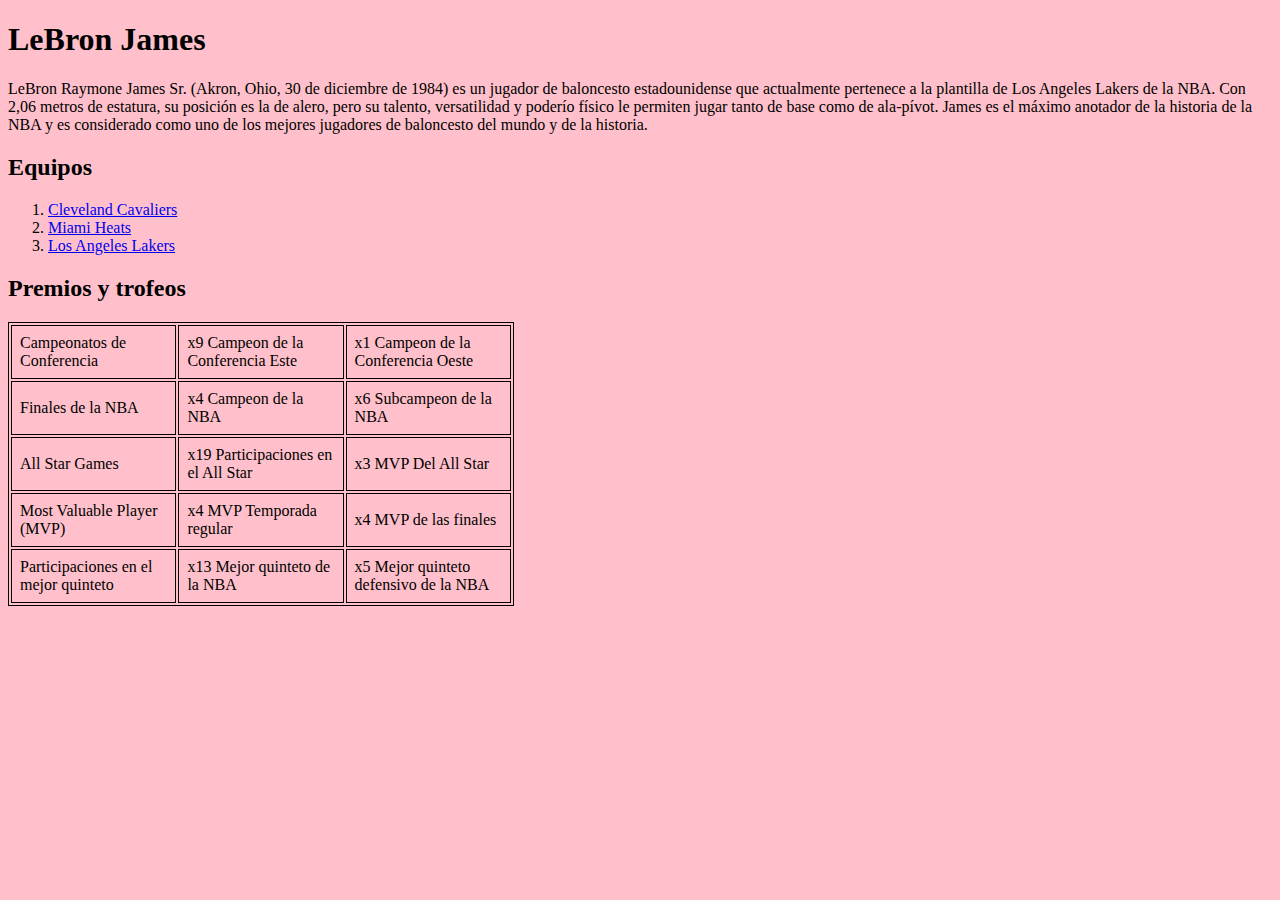
<file: index.html>
<!DOCTYPE html>
<html lang="es-ES">
  <head>
    <meta charset="utf-8">
    <title>leBron James</title>
    <link rel="stylesheet" href="estilos 2.css">
  </head>
  <body>
	<h1>LeBron James</h1>
		<p>LeBron Raymone James Sr. (Akron, Ohio, 30 de diciembre de 1984) es un jugador de baloncesto estadounidense que actualmente pertenece a la plantilla de Los Angeles Lakers de la NBA. Con 2,06 metros de estatura, su posición es la de alero, pero su talento, versatilidad y poderío físico le permiten jugar tanto de base como de ala-pívot.​ James es el máximo anotador de la historia de la NBA y es considerado como uno de los mejores jugadores de baloncesto del mundo y de la historia.</p>
	<h2>Equipos</h2>
	<ol>
		<li><a href="cavaliers.html">Cleveland Cavaliers</a>
		<li><a href="miami heats.html">Miami Heats</a>
		<li><a href="lakers.html">Los Angeles Lakers</a>
	</ol>
	<h2>Premios y trofeos</h2>
		<style>table, td {
		border:1px solid black;
		}
		table {
		width:40%;
		}
		td {
		padding:8px;
		}
	</style>
  </head>
  <body>
	<table>
	  <tr>
	    <td>Campeonatos de Conferencia</td>
		<td>x9 Campeon de la Conferencia Este </td>
		<td>x1 Campeon de la Conferencia Oeste</td>
	  </tr>	  
	  <tr>
	    <td>Finales de la NBA</td>
		<td>x4 Campeon de la NBA</td>
		<td>x6 Subcampeon de la NBA</td>
	  </tr>
	  <tr>
	    <td>All Star Games</td>
		<td>x19 Participaciones en el All Star</td>
		<td>x3 MVP Del All Star</td>
	  </tr>
	  <tr>
	    <td>Most Valuable Player (MVP)</td>
		<td>x4 MVP Temporada regular</td>
		<td>x4 MVP de las finales</td>
	  </tr>
	  <tr>
	    <td>Participaciones en el mejor quinteto</td>
		<td>x13 Mejor quinteto de la NBA</td>
		<td>x5 Mejor quinteto defensivo de la NBA</td>
	  </tr>
	</table>
	</body>
  </body>
</html>
</file>
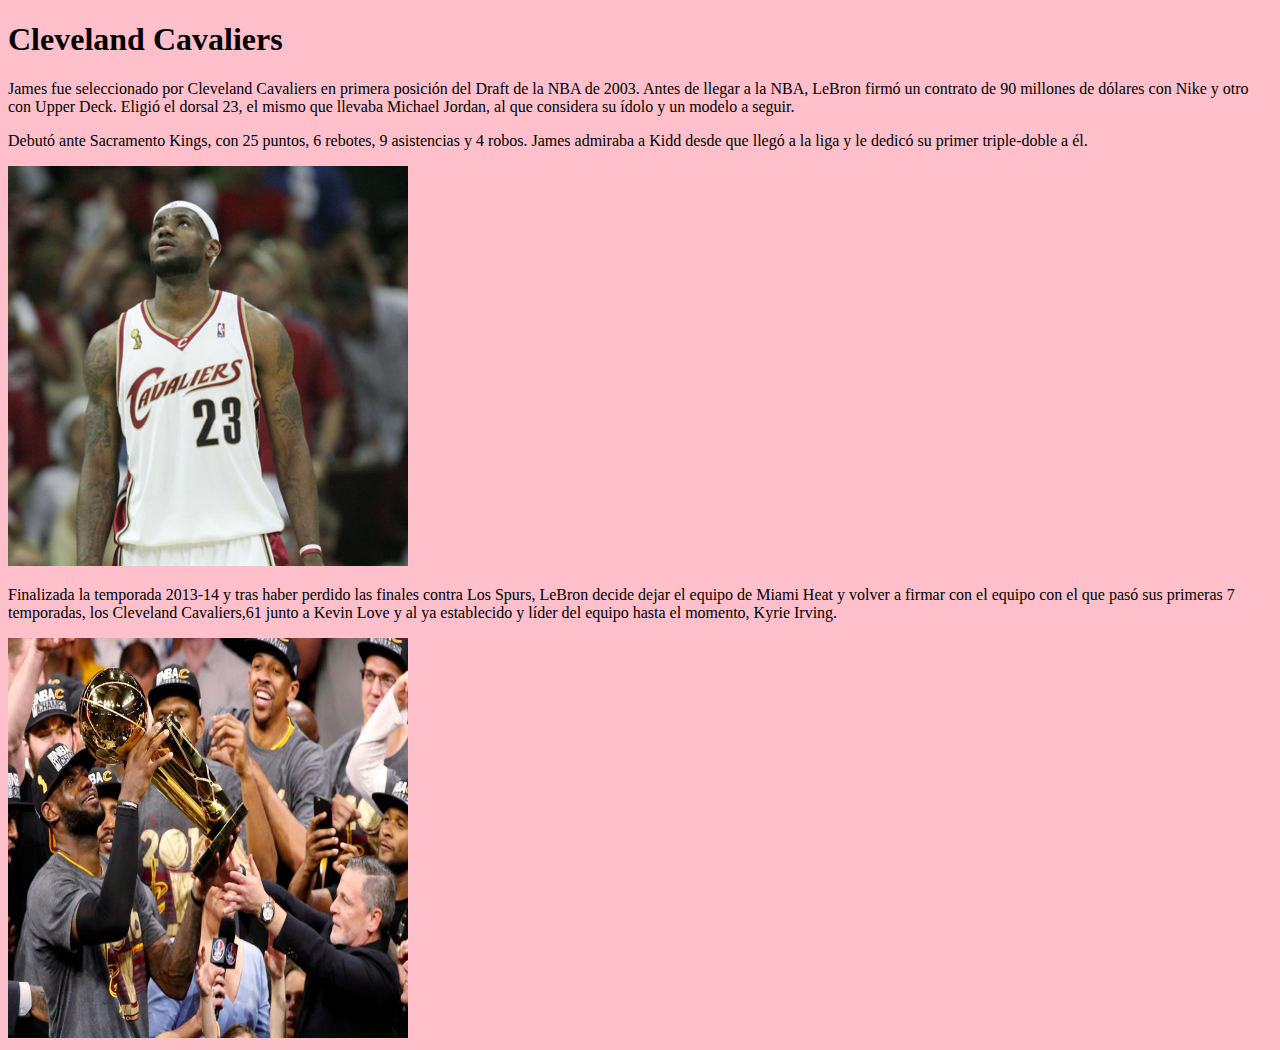
<file: cavaliers.html>
<!DOCTYPE html>
<html lang="es-ES">
  <head>
    <meta charset="utf-8">
    <title>cavaliers</title>
    <link rel="stylesheet" href="estilos 2.css">
  </head>
  <body>
	<h1>Cleveland Cavaliers</h1>
		<p>James fue seleccionado por Cleveland Cavaliers en primera posición del Draft de la NBA de 2003. Antes de llegar a la NBA, LeBron firmó un contrato de 90 millones de dólares con Nike y otro con Upper Deck. Eligió el dorsal 23, el mismo que llevaba Michael Jordan, al que considera su ídolo y un modelo a seguir.</p>
		<p>Debutó ante Sacramento Kings, con 25 puntos, 6 rebotes, 9 asistencias y 4 robos. James admiraba a Kidd desde que llegó a la liga y le dedicó su primer triple-doble a él.</p>
		 <img src="lebron joven.jpg" width="400" height="400" alt="lebron cavaliers.">
		 <p>Finalizada la temporada 2013-14 y tras haber perdido las finales contra Los Spurs, LeBron decide dejar el equipo de Miami Heat y volver a firmar con el equipo con el que pasó sus primeras 7 temporadas, los Cleveland Cavaliers,61​ junto a Kevin Love y al ya establecido y líder del equipo hasta el momento, Kyrie Irving.</p>
		 <img src="mok.jpg" width="400" height="400" alt="lebron cavaliers anillo.">
	</body>
</html>
</file>
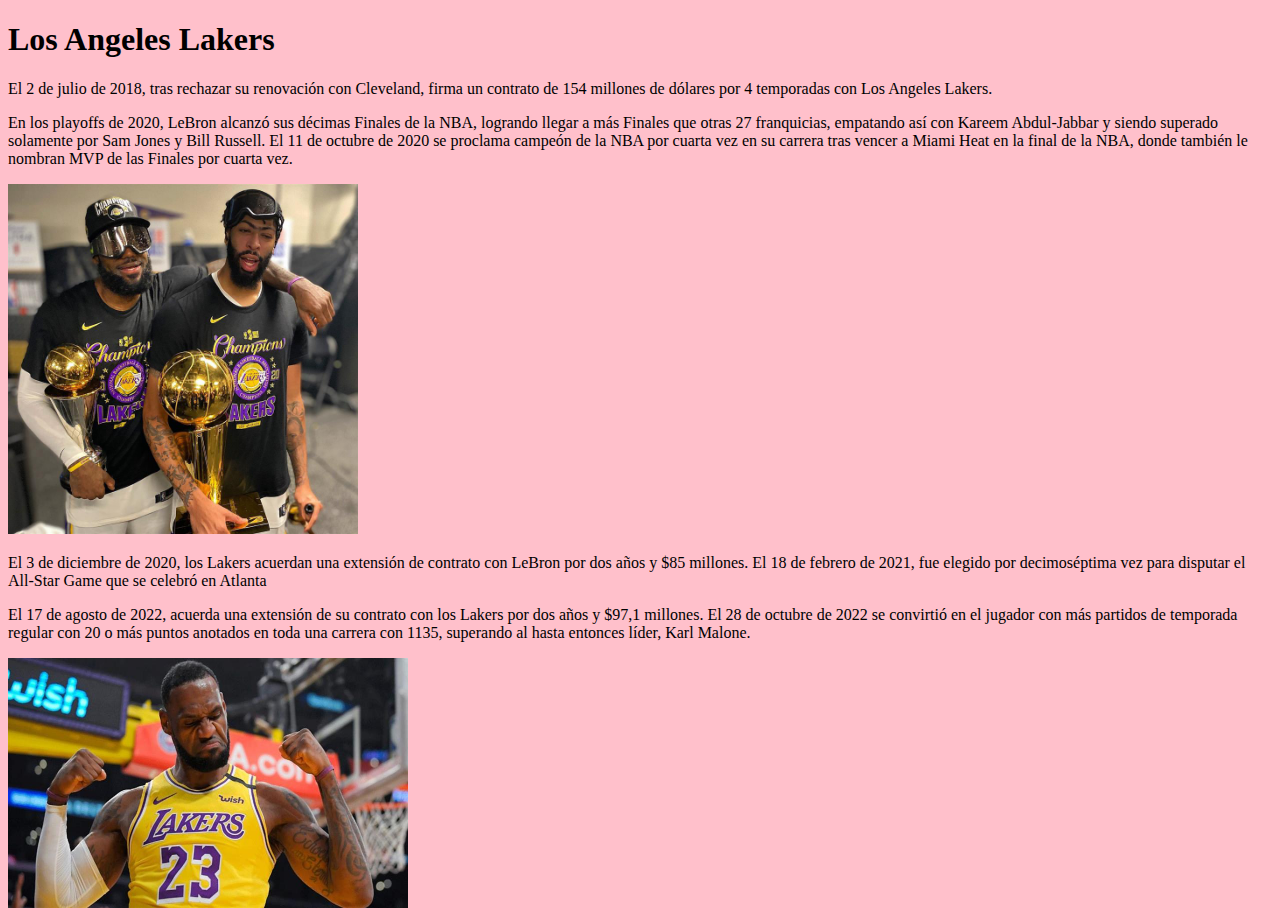
<file: lakers.html>
<!DOCTYPE html>
<html lang="es-ES">
  <head>
    <meta charset="utf-8">
    <title>lakers</title>
    <link rel="stylesheet" href="estilos 2.css">
  </head>
  <body>
	<h1>Los Angeles Lakers</h1>
		<p>El 2 de julio de 2018, tras rechazar su renovación con Cleveland, firma un contrato de 154 millones de dólares por 4 temporadas con Los Angeles Lakers.</p>
		<p>En los playoffs de 2020, LeBron alcanzó sus décimas Finales de la NBA, logrando llegar a más Finales que otras 27 franquicias, empatando así con Kareem Abdul-Jabbar y siendo superado solamente por Sam Jones y Bill Russell. El 11 de octubre de 2020 se proclama campeón de la NBA por cuarta vez en su carrera tras vencer a Miami Heat en la final de la NBA, donde también le nombran MVP de las Finales por cuarta vez.</p>
		 <img src="Bron Bron y AD con el anillo.jpg" width="350" height="350" alt="lebron lakers anillo.">
		 <p>El 3 de diciembre de 2020, los Lakers acuerdan una extensión de contrato con LeBron por dos años y $85 millones.​ El 18 de febrero de 2021, fue elegido por decimoséptima vez para disputar el All-Star Game que se celebró en Atlanta</p>
		 <p>El 17 de agosto de 2022, acuerda una extensión de su contrato con los Lakers por dos años y $97,1 millones. El 28 de octubre de 2022 se convirtió en el jugador con más partidos de temporada regular con 20 o más puntos anotados en toda una carrera con 1135, superando al hasta entonces líder, Karl Malone.</p>
		 <img src="bron bron.jpg" width="400" height="250" alt="lebron lakers.">
	</body>
</html>
</file>
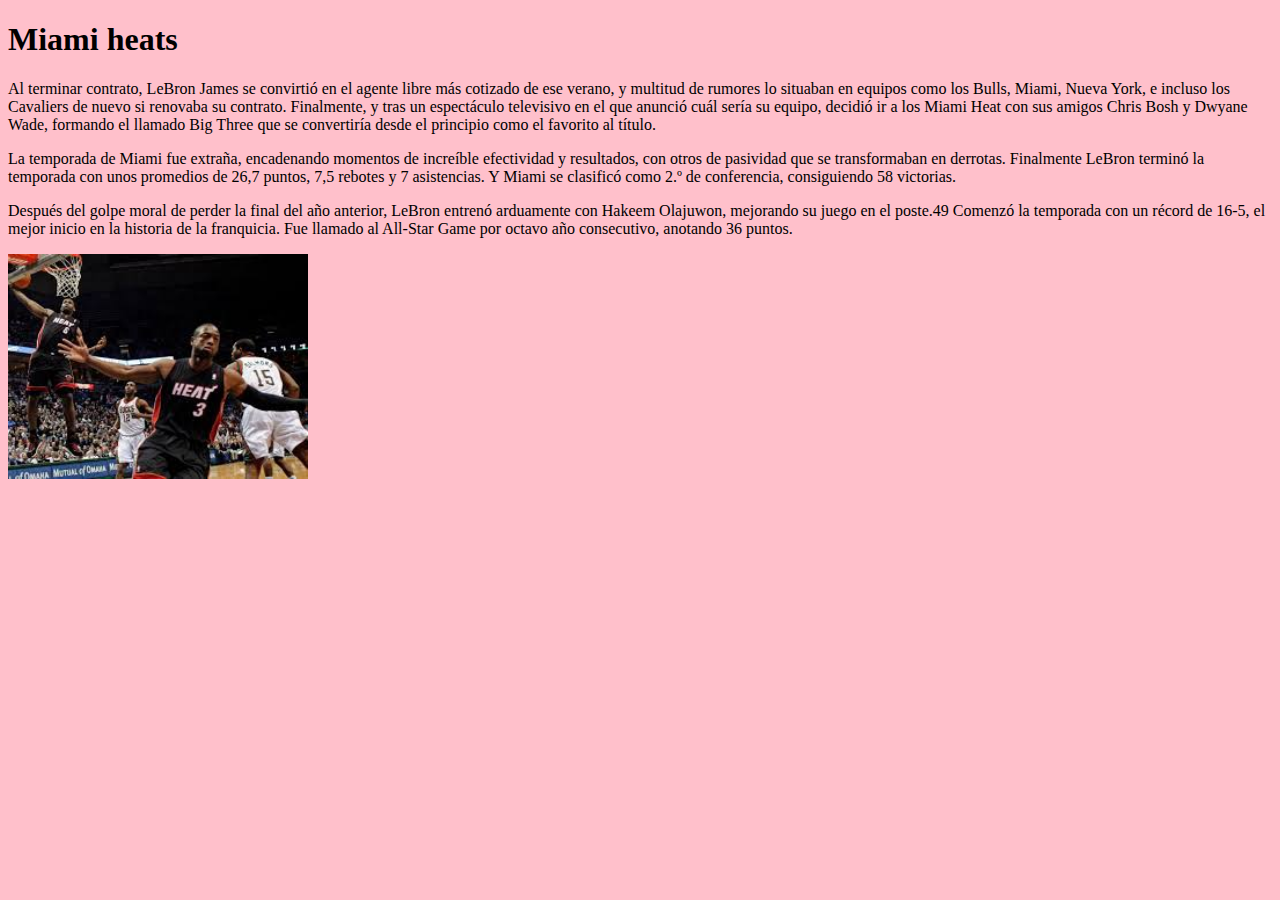
<file: miami heats.html>
<!DOCTYPE html>
<html lang="es-ES">
  <head>
    <meta charset="utf-8">
    <title>miami heats</title>
    <link rel="stylesheet" href="estilos 2.css">
  </head>
  <body>
	<h1>Miami heats</h1>
		<p>Al terminar contrato, LeBron James se convirtió en el agente libre más cotizado de ese verano, y multitud de rumores lo situaban en equipos como los Bulls, Miami, Nueva York, e incluso los Cavaliers de nuevo si renovaba su contrato. Finalmente, y tras un espectáculo televisivo en el que anunció cuál sería su equipo, decidió ir a los Miami Heat con sus amigos Chris Bosh y Dwyane Wade, formando el llamado Big Three que se convertiría desde el principio como el favorito al título.</p>
		<p>La temporada de Miami fue extraña, encadenando momentos de increíble efectividad y resultados, con otros de pasividad que se transformaban en derrotas. Finalmente LeBron terminó la temporada con unos promedios de 26,7 puntos, 7,5 rebotes y 7 asistencias. Y Miami se clasificó como 2.º de conferencia, consiguiendo 58 victorias.</p>
		<p>Después del golpe moral de perder la final del año anterior, LeBron entrenó arduamente con Hakeem Olajuwon, mejorando su juego en el poste.49​ Comenzó la temporada con un récord de 16-5, el mejor inicio en la historia de la franquicia. Fue llamado al All-Star Game por octavo año consecutivo, anotando 36 puntos.</p>
		    <img src="lebron alley oop.jpg" width="300" height="225" alt="lebron miami heats.">
	</body>
</html>
</file>
<file: estilos 2.css>
body {
	background-color:pink;
	}
</file>
